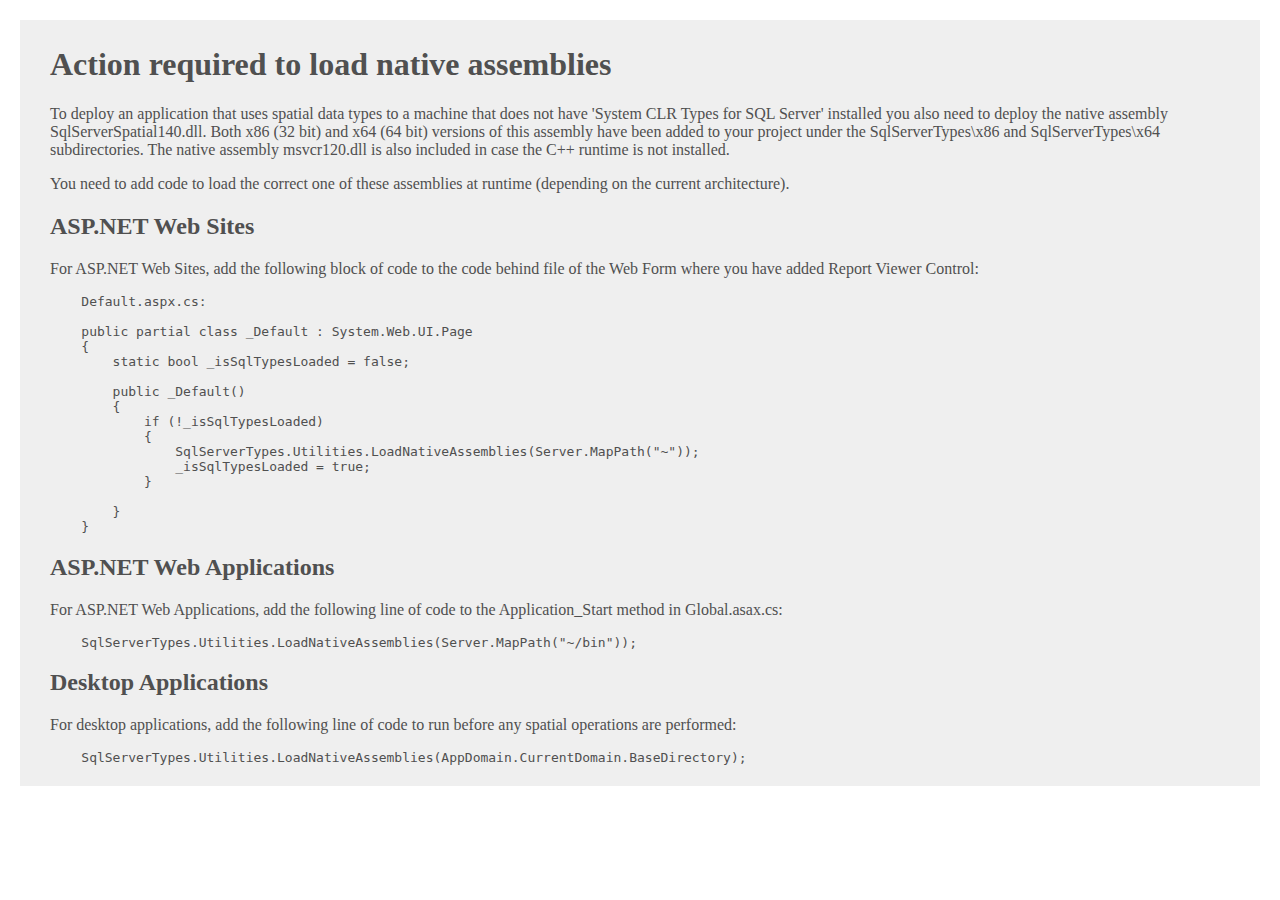
<file: BAE_Restaurante.Presentacion/SqlServerTypes/readme.htm>
﻿<html lang="en-US">
<head>
    <meta charset="utf-8" />
    <title>Microsoft.SqlServer.Types</title>
    <style>
        body {
            background: #fff;
            color: #505050;
            margin: 20px;
        }

        #main {
            background: #efefef;
            padding: 5px 30px;
        }
    </style>
</head>
<body>
    <div id="main">
        <h1>Action required to load native assemblies</h1>
        <p>
            To deploy an application that uses spatial data types to a machine that does not have 'System CLR Types for SQL Server' installed you also need to deploy the native assembly SqlServerSpatial140.dll. Both x86 (32 bit) and x64 (64 bit) versions of this assembly have been added to your project under the SqlServerTypes\x86 and SqlServerTypes\x64 subdirectories. The native assembly msvcr120.dll is also included in case the C++ runtime is not installed.
        </p>
        <p>
            You need to add code to load the correct one of these assemblies at runtime (depending on the current architecture).
        </p>
        <h2>ASP.NET Web Sites</h2>
        <p>
            For ASP.NET Web Sites, add the following block of code to the code behind file of the Web Form where you have added Report Viewer Control:
            <pre>
    Default.aspx.cs:
        
    public partial class _Default : System.Web.UI.Page
    {
        static bool _isSqlTypesLoaded = false;

        public _Default()
        {
            if (!_isSqlTypesLoaded)
            {
                SqlServerTypes.Utilities.LoadNativeAssemblies(Server.MapPath("~"));
                _isSqlTypesLoaded = true;
            }
            
        }
    }
</pre>
        </p>
        <h2>ASP.NET Web Applications</h2>
        <p>
            For ASP.NET Web Applications, add the following line of code to the Application_Start method in Global.asax.cs:
            <pre>    SqlServerTypes.Utilities.LoadNativeAssemblies(Server.MapPath("~/bin"));</pre>
        </p>
        <h2>Desktop Applications</h2>
        <p>
            For desktop applications, add the following line of code to run before any spatial operations are performed:
            <pre>    SqlServerTypes.Utilities.LoadNativeAssemblies(AppDomain.CurrentDomain.BaseDirectory);</pre>
        </p>
    </div>
</body>
</html>
</file>
